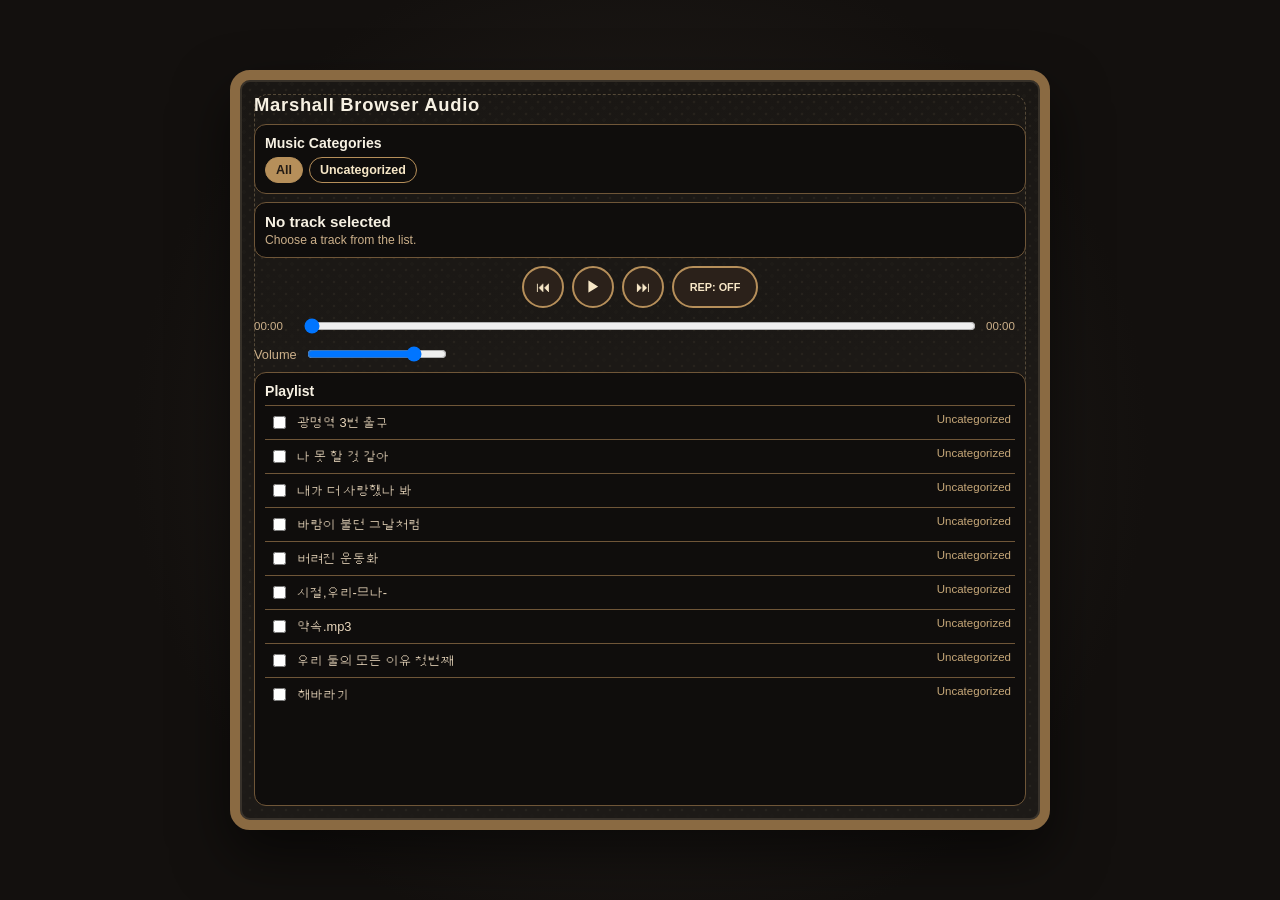
<file: index.html>
<!doctype html>
<html lang="ko">
  <head>
    <meta charset="UTF-8" />
    <meta name="viewport" content="width=device-width, initial-scale=1.0" />
    <title>Marshall Style Browser Player</title>
    <link rel="stylesheet" href="./style.css" />
  </head>
  <body>
    <main class="speaker">
      <header class="speaker-top">
        <h1>Marshall Browser Audio</h1>
      </header>

      <section class="category-box">
        <h3>Music Categories</h3>
        <div id="categoryButtons" class="categories"></div>
      </section>

      <section class="display-panel">
        <h2 id="trackTitle">No track selected</h2>
        <p id="trackMeta">Choose a track from the list.</p>
      </section>

      <section class="controls">
        <button id="prevBtn" type="button">⏮</button>
        <button id="playPauseBtn" type="button">▶</button>
        <button id="nextBtn" type="button">⏭</button>
        <button id="repeatBtn" type="button" title="Repeat mode">REP: OFF</button>
      </section>

      <section class="timeline">
        <span id="currentTime">00:00</span>
        <input id="progress" type="range" min="0" max="100" value="0" />
        <span id="duration">00:00</span>
      </section>

      <section class="knobs">
        <label for="volume">Volume</label>
        <input id="volume" type="range" min="0" max="1" step="0.01" value="0.8" />
      </section>

      <section class="playlist-wrap">
        <h3>Playlist</h3>
        <ul id="playlist"></ul>
      </section>
    </main>

    <script src="./app.js"></script>
  </body>
</html>
</file>
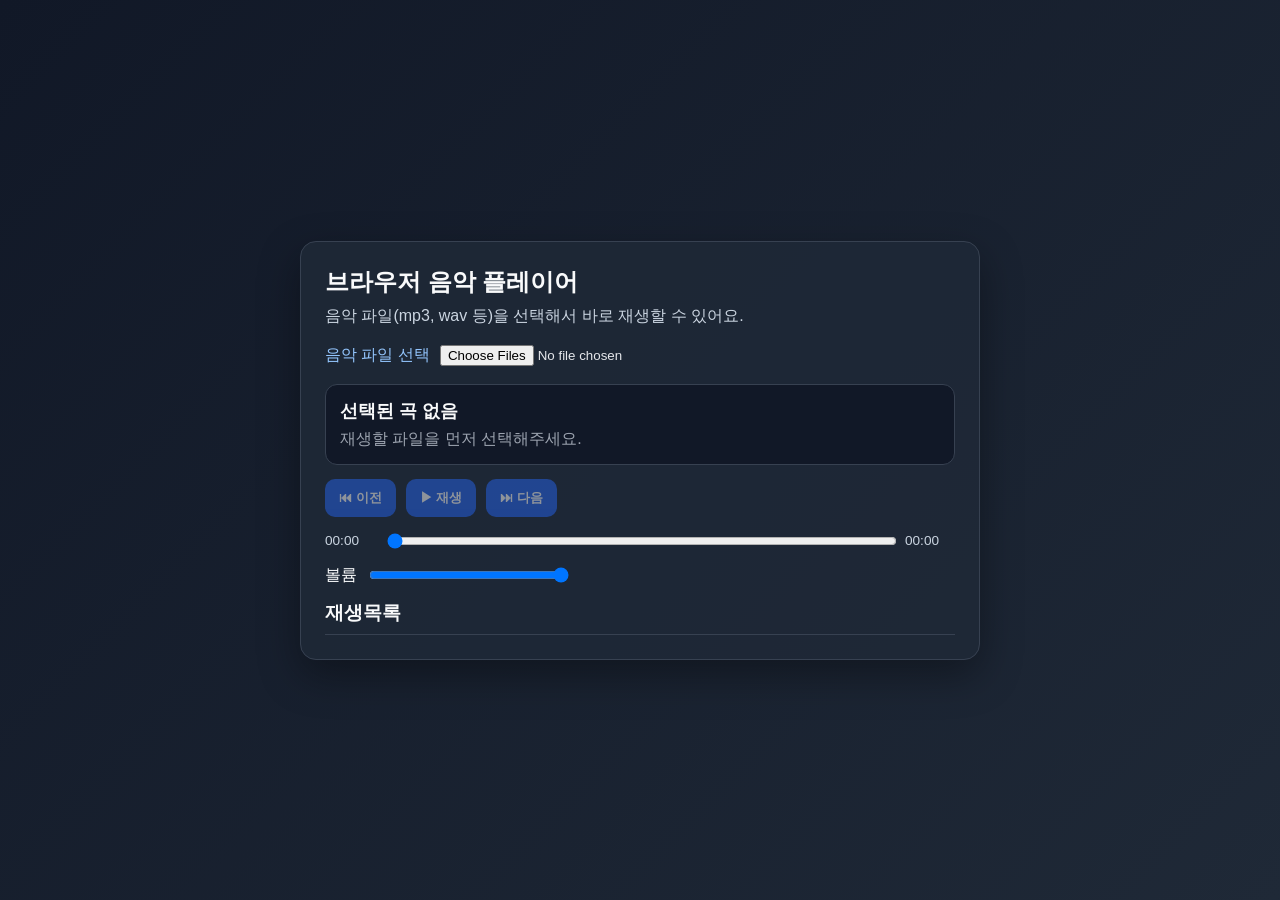
<file: musicapp/index.html>
<!doctype html>
<html lang="ko">
  <head>
    <meta charset="UTF-8" />
    <meta name="viewport" content="width=device-width, initial-scale=1.0" />
    <title>Browser Music Player</title>
    <link rel="stylesheet" href="./style.css" />
  </head>
  <body>
    <main class="player">
      <h1>브라우저 음악 플레이어</h1>
      <p class="hint">음악 파일(mp3, wav 등)을 선택해서 바로 재생할 수 있어요.</p>

      <label class="file-picker">
        <span>음악 파일 선택</span>
        <input id="fileInput" type="file" accept="audio/*" multiple />
      </label>

      <section class="now-playing">
        <h2 id="trackTitle">선택된 곡 없음</h2>
        <p id="trackMeta">재생할 파일을 먼저 선택해주세요.</p>
      </section>

      <section class="controls">
        <button id="prevBtn" type="button">⏮ 이전</button>
        <button id="playPauseBtn" type="button">▶ 재생</button>
        <button id="nextBtn" type="button">⏭ 다음</button>
      </section>

      <section class="timeline">
        <span id="currentTime">00:00</span>
        <input id="progress" type="range" min="0" max="100" value="0" />
        <span id="duration">00:00</span>
      </section>

      <section class="volume-wrap">
        <label for="volume">볼륨</label>
        <input id="volume" type="range" min="0" max="1" step="0.01" value="1" />
      </section>

      <section class="playlist-wrap">
        <h3>재생목록</h3>
        <ul id="playlist"></ul>
      </section>
    </main>

    <script src="./app.js"></script>
  </body>
</html>
</file>
<file: style.css>
* {
  box-sizing: border-box;
}

body {
  margin: 0;
  font-family: "Arial", sans-serif;
  min-height: 100dvh;
  display: grid;
  place-items: center;
  background: radial-gradient(circle at center, #2a2521 0%, #13100e 65%);
  color: #f7f1e3;
  padding: 10px;
}

.speaker {
  width: min(820px, 100%);
  background: #1a1714;
  border: 10px solid #8a6a42;
  border-radius: 20px;
  padding: 14px;
  box-shadow: 0 25px 55px rgba(0, 0, 0, 0.55), inset 0 0 0 2px rgba(255, 231, 183, 0.12);
  position: relative;
  overflow: hidden;
  height: min(96dvh, 760px);
  display: flex;
  flex-direction: column;
  gap: 8px;
}

.speaker::before {
  content: "";
  position: absolute;
  inset: 14px;
  border-radius: 14px;
  border: 1px dashed rgba(255, 220, 160, 0.25);
  pointer-events: none;
  z-index: 1;
}

.speaker::after {
  content: "";
  position: absolute;
  inset: 0;
  background:
    radial-gradient(circle at 10px 10px, rgba(220, 195, 148, 0.16) 0 1.4px, rgba(0, 0, 0, 0) 1.6px) 0 0 / 12px 12px,
    radial-gradient(circle at 4px 4px, rgba(12, 10, 9, 0.9) 0 2px, rgba(0, 0, 0, 0) 2.1px) 0 0 / 12px 12px,
    linear-gradient(180deg, rgba(0, 0, 0, 0.25), rgba(255, 255, 255, 0.03));
  opacity: 0.35;
  mix-blend-mode: screen;
  pointer-events: none;
  z-index: 0;
}

.speaker > * {
  position: relative;
  z-index: 2;
}

.speaker-top h1 {
  margin: 0;
  font-size: 1.15rem;
  letter-spacing: 0.04em;
}

.category-box,
.display-panel,
.playlist-wrap {
  background: #0f0d0c;
  border: 1px solid #6f5638;
  border-radius: 12px;
  padding: 10px;
  margin-bottom: 0;
}

.category-box h3,
.playlist-wrap h3 {
  margin: 0 0 6px;
  font-size: 0.88rem;
}

.categories {
  display: flex;
  flex-wrap: wrap;
  gap: 6px;
}

.categories button {
  border: 1px solid #b68f5a;
  border-radius: 999px;
  background: transparent;
  color: #f7e7c7;
  padding: 5px 10px;
  cursor: pointer;
  font-weight: 600;
  font-size: 0.78rem;
}

.categories button.active {
  background: #b68f5a;
  color: #221a14;
}

.display-panel h2 {
  margin: 0 0 3px;
  font-size: 0.95rem;
}

.display-panel p {
  margin: 0;
  color: #ccb08a;
  font-size: 0.76rem;
}

.controls {
  display: flex;
  justify-content: center;
  gap: 8px;
}

.controls button {
  width: 42px;
  height: 42px;
  border-radius: 50%;
  border: 2px solid #b68f5a;
  background: #2b211a;
  color: #f7e7c7;
  font-size: 0.92rem;
  cursor: pointer;
}

#repeatBtn {
  width: auto;
  min-width: 86px;
  border-radius: 999px;
  padding: 0 10px;
  font-size: 0.68rem;
  font-weight: 700;
}

.controls button:disabled {
  opacity: 0.4;
  cursor: not-allowed;
}

.timeline {
  display: grid;
  grid-template-columns: 40px 1fr 40px;
  align-items: center;
  gap: 8px;
  color: #ccb08a;
  font-size: 0.72rem;
}

.knobs {
  display: flex;
  align-items: center;
  gap: 8px;
  color: #ccb08a;
  font-size: 0.8rem;
}

#volume {
  width: 140px;
}

#playlist {
  margin: 0;
  padding: 0;
  list-style: none;
  border-top: 1px solid #6f5638;
  max-height: min(38dvh, 300px);
  min-height: 180px;
  overflow: auto;
  overscroll-behavior: contain;
  -webkit-overflow-scrolling: touch;
}

#playlist li {
  padding: 7px 4px;
  display: flex;
  justify-content: space-between;
  gap: 10px;
  border-bottom: 1px solid #6f5638;
  color: #ead8bd;
  cursor: pointer;
  font-size: 0.8rem;
}

.track-left {
  display: inline-flex;
  align-items: center;
  gap: 8px;
}

.track-left input[type="checkbox"] {
  accent-color: #b68f5a;
}

#playlist li.active {
  background: rgba(182, 143, 90, 0.2);
  color: #ffe7be;
}

.track-time {
  font-size: 0.72rem;
  color: #c7a879;
}

.playlist-wrap {
  flex: 1;
  min-height: 0;
}

@media (max-width: 480px) {
  .speaker {
    height: 96dvh;
    padding: 12px;
  }

  .speaker-top h1 {
    font-size: 1.02rem;
  }

  #playlist {
    max-height: min(40dvh, 260px);
  }
}
</file>
<file: musicapp/style.css>
* {
  box-sizing: border-box;
}

body {
  margin: 0;
  font-family: -apple-system, BlinkMacSystemFont, "Segoe UI", Roboto, sans-serif;
  background: linear-gradient(135deg, #111827, #1f2937);
  color: #f9fafb;
  min-height: 100vh;
  display: grid;
  place-items: center;
  padding: 20px;
}

.player {
  width: min(680px, 100%);
  background: rgba(31, 41, 55, 0.9);
  border: 1px solid #374151;
  border-radius: 16px;
  padding: 24px;
  box-shadow: 0 15px 40px rgba(0, 0, 0, 0.35);
}

h1 {
  margin: 0 0 8px;
  font-size: 1.5rem;
}

.hint {
  margin: 0 0 18px;
  color: #cbd5e1;
}

.file-picker {
  display: inline-flex;
  align-items: center;
  gap: 10px;
  margin-bottom: 18px;
  cursor: pointer;
  color: #93c5fd;
}

.file-picker input {
  color: #e5e7eb;
}

.now-playing {
  background: #111827;
  border: 1px solid #374151;
  border-radius: 12px;
  padding: 14px;
  margin-bottom: 14px;
}

.now-playing h2 {
  margin: 0 0 6px;
  font-size: 1.1rem;
}

.now-playing p {
  margin: 0;
  color: #9ca3af;
}

.controls {
  display: flex;
  gap: 10px;
  margin-bottom: 14px;
}

.controls button {
  border: 0;
  border-radius: 10px;
  padding: 10px 14px;
  cursor: pointer;
  font-weight: 600;
  background: #2563eb;
  color: #fff;
}

.controls button:disabled {
  opacity: 0.5;
  cursor: not-allowed;
}

.timeline {
  display: grid;
  grid-template-columns: 50px 1fr 50px;
  align-items: center;
  gap: 10px;
  margin-bottom: 14px;
  font-size: 0.85rem;
  color: #cbd5e1;
}

.timeline input {
  width: 100%;
}

.volume-wrap {
  display: flex;
  align-items: center;
  gap: 10px;
  margin-bottom: 14px;
}

.volume-wrap input {
  width: 200px;
}

.playlist-wrap h3 {
  margin: 0 0 8px;
}

#playlist {
  margin: 0;
  padding: 0;
  list-style: none;
  border-top: 1px solid #374151;
}

#playlist li {
  display: flex;
  justify-content: space-between;
  gap: 12px;
  padding: 10px 4px;
  border-bottom: 1px solid #374151;
  cursor: pointer;
  color: #e5e7eb;
}

#playlist li.active {
  color: #60a5fa;
  font-weight: 700;
}

.track-time {
  color: #94a3b8;
  font-size: 0.85rem;
}
</file>
